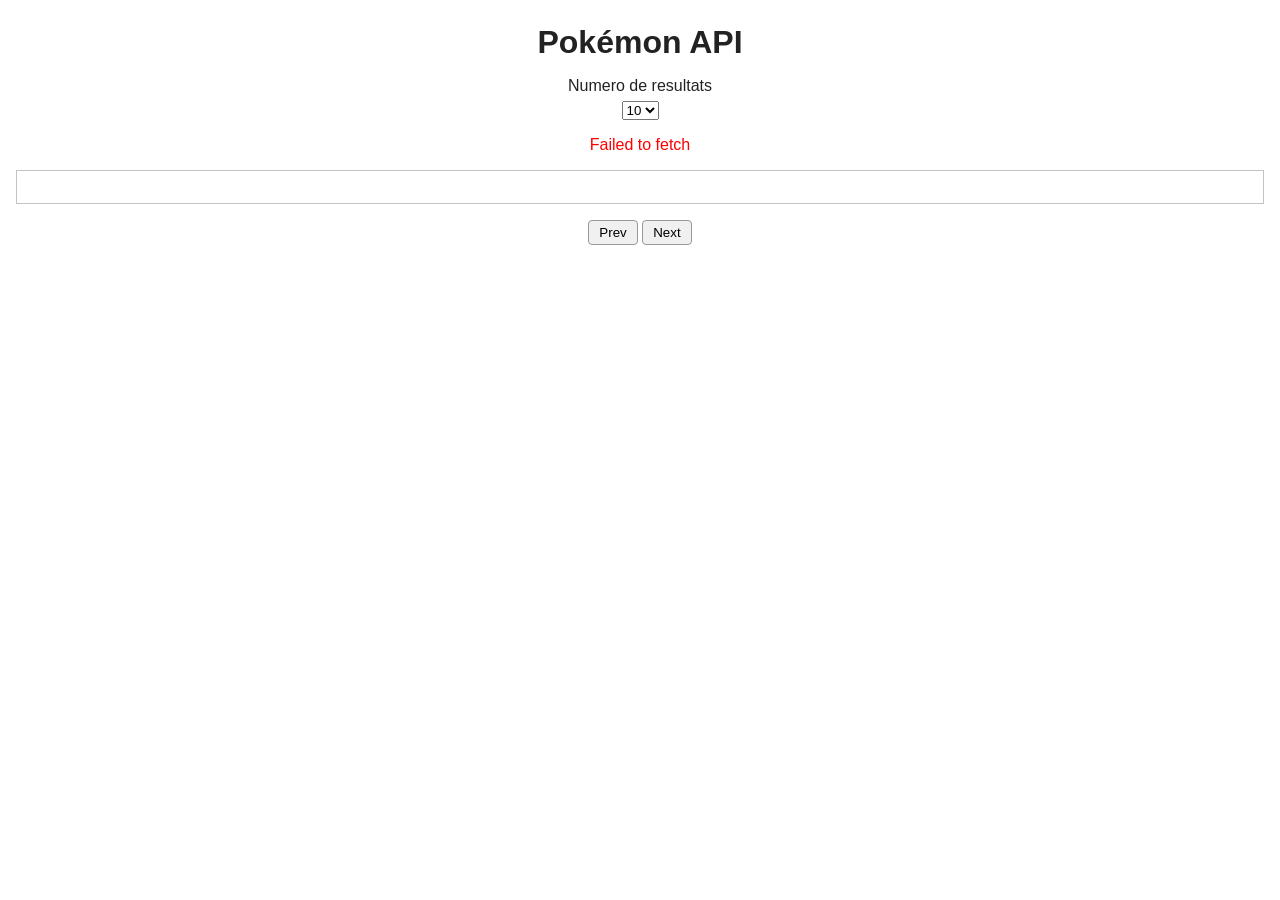
<file: index.html>
<!doctype html>
<html lang="ca">
  <head>
    <meta charset="UTF-8" />
    <meta name="viewport" content="width=device-width, initial-scale=1" />
    <title>Pokémon API</title>
    <link rel="stylesheet" href="css/style.css" />
    <script src="js/script.js" defer></script>
  </head>
  <body>
    <h1>Pokémon API</h1>

    <div class="selector">
      <label for="select-resultats">Numero de resultats</label>
      <select id="select-resultats">
        <option value="10">10</option>
        <option value="20">20</option>
        <option value="30">30</option>
      </select>
    </div>

    <p class="error" id="missatge-error"></p>

    <main class="llista" id="llista-pokemons"></main>

    <nav id="paginacio">
      <button type="button" id="prev">Prev</button>
      <button type="button" id="next">Next</button>
    </nav>
  </body>
</html>
</file>
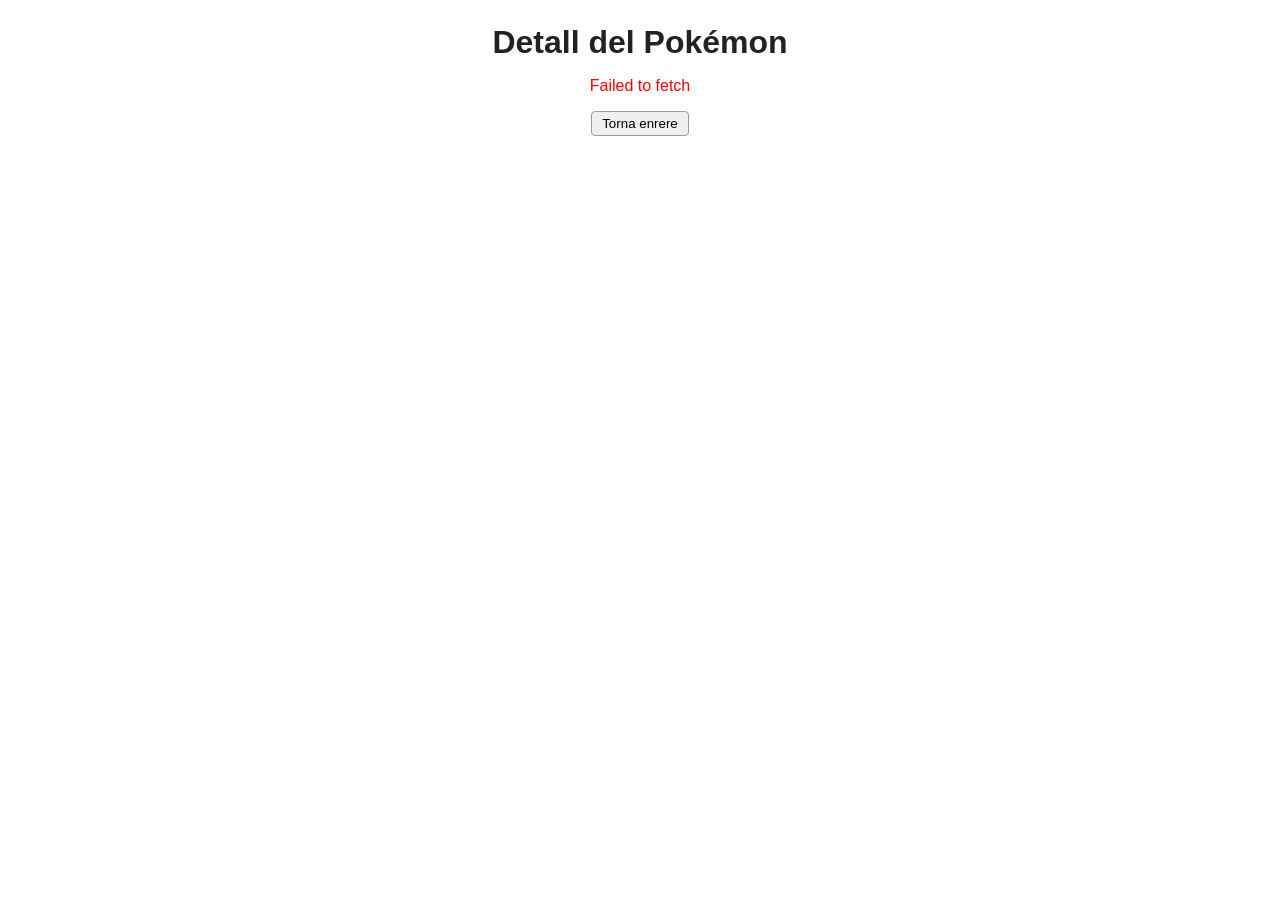
<file: detail.html>
<!DOCTYPE html>
<html lang="ca">
  <head>
    <meta charset="UTF-8" />
    <meta name="viewport" content="width=device-width, initial-scale=1" />
    <title>Detall del Pokémon</title>
    <link rel="stylesheet" href="css/style.css" />
    <script src="js/detail.js" defer></script>
  </head>
  <body>
    <h1>Detall del Pokémon</h1>

    <p class="error" id="missatge-error"></p>

    <div class="detall" id="detall-pokemon"></div>
    <button type="button" id="tornar">Torna enrere</button>
  </body>
</html>
</file>
<file: css/style.css>
* {
  box-sizing: border-box;
}

body {
  margin: 0;
  padding: 24px 16px 48px;
  font-family: Arial, Helvetica, sans-serif;
  text-align: center;
  color: #222;
}

h1 {
  margin: 0 0 16px;
  font-size: 2rem;
}

.selector {
  display: flex;
  flex-direction: column;
  align-items: center;
  gap: 6px;
  margin-bottom: 16px;
}

.llista {
  display: flex;
  flex-wrap: wrap;
  justify-content: center;
  gap: 16px;
  border: 1px solid #c3c3c3;
  padding: 16px;
}

.card {
  width: 140px;
  padding: 10px;
  border: 1px solid #ddd;
  border-radius: 8px;
}

.card img {
  width: 96px;
  height: 96px;
}

.card h3 {
  margin: 8px 0;
  font-size: 1rem;
}

button {
  padding: 4px 10px;
  border: 1px solid #999;
  border-radius: 4px;
  background-color: #f0f0f0;
  cursor: pointer;
}

button:disabled {
  color: #aaa;
  cursor: default;
}

.paginacio {
  display: flex;
  justify-content: center;
  gap: 6px;
  margin-top: 10px;
}

.error {
  color: red;
}

.detall table {
  width: 80%;
  margin: 20px auto;
  border-collapse: collapse;
  text-align: left;
}

.detall th,
.detall td {
  padding: 8px;
  border: 1px solid #999;
}

.detall th {
  background-color: #f0f0f0;
}

#paginacio {
  margin: 1rem;
}
</file>
